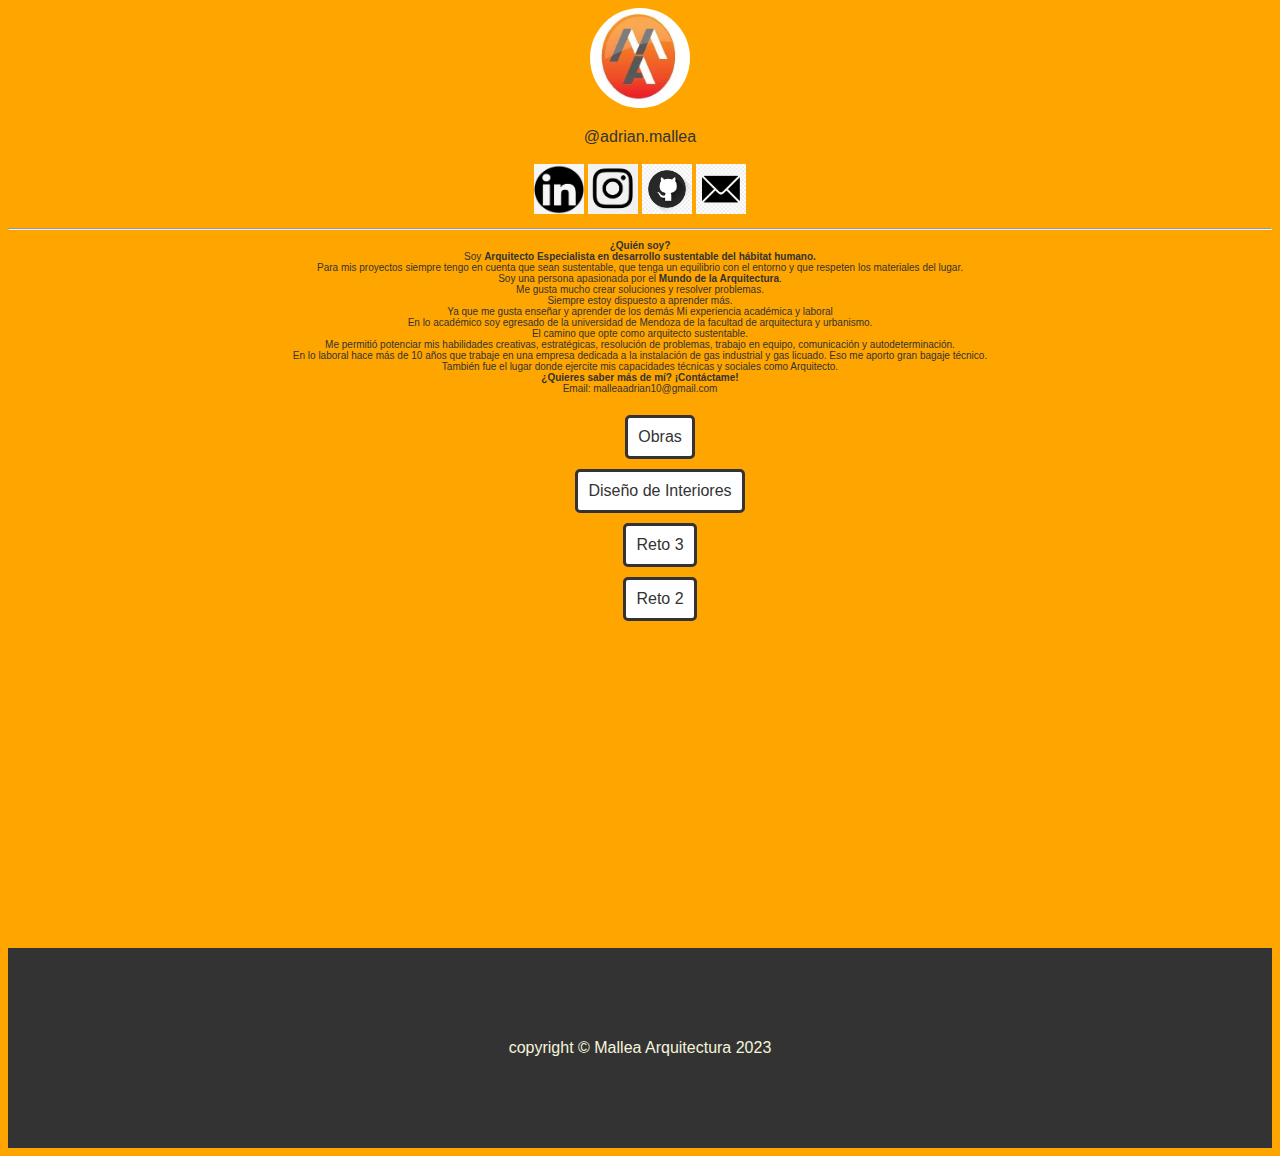
<file: index.html>
<!DOCTYPE html>
<html lang="en">
<head>
    <meta charset="UTF-8">
    <meta name="viewport" content="width=device-width, initial-scale=1.0">
    <title>Arbol de licks</title>
    <link rel="stylesheet" href="/CCS/STYLE.CSS">
    <!-- Primary Meta Tags -->
<title>Arbol de licks</title>
<meta name="description" content="Mi primera pagina web">
    <meta name="keywords" content="Arquitectura,html,Diseño">
    <meta name="author" content="Adrian mallea">
    <meta name="copyright" content="malleaarquitectura 2023">
    <meta name="robots" content="index">
    <meta name="robots" content="follow">
    <link rel="icon" href="/statics/logo.png" type="logo.png">

<!-- Open Graph / Facebook -->
 <meta property="og:title" content="malleaarquitectura">
    <meta property="og:description" content="pagina de Arquitectura">
    <meta property="og:type" content="website">
    <meta property="og:image" content="/statics/logo.png">
    <meta property="og:url" content="https://adrianpaginaweb-31880.web.app">

<!-- Twitter -->
 <meta property="twitter:title" content="malleaarquitectura">
    <meta property="twitter:description" content="pagina de Arquitectura">
    <meta property="twitter:type" content="website">
    <meta property="twitter:image" content="/statics/logo.png">
    <meta property="twitter:url" content="https://adrianpaginaweb-31880.web.app">

<!-- Meta Tags Generated with https://metatags.io -->
</head>
<body>
    <header class="contenedorLogo">
        <a href=""><img src="/statics/logo.png" alt="logo" class="logo" ></a>
        <p>@adrian.mallea</p>
    </header>
    <nav>
        <a href="https://www.linkedin.com/in/carlos-adri%C3%A1n-mallea-gimenez-a3510054/"><img src="/statics/in.png" alt="" class="iconos"></a>
        <a href="https://www.instagram.com/adrian.mallea/"><img src="/statics/instagram.png" alt="" class="iconos"></a>
        <a href="https://github.com/Adriano2024"><img src="/statics/gitgub.png" alt="" class="iconos"></a>
        <a href="mailto:malleaadrian10@gmail.com"><img src="/statics/mails.png" alt="" class="iconos"></a>
    
    </nav>
    <main class="main"><section>
        <hr>
        <p class="presentacion">
            <strong>¿Quién soy?</strong><br>
Soy <strong> Arquitecto Especialista en desarrollo sustentable del hábitat humano.</strong> <br>
Para mis proyectos siempre tengo en cuenta que sean sustentable, que tenga un equilibrio con el entorno y que respeten los materiales del lugar.
<br>Soy una persona apasionada por el <strong>Mundo de la Arquitectura</strong>. <br>Me gusta mucho crear soluciones y resolver problemas. <br>Siempre estoy dispuesto a aprender más. <br>Ya que me gusta enseñar y aprender de los demás
Mi experiencia académica y laboral <br>
En lo académico soy egresado de la universidad de Mendoza de la facultad de arquitectura y urbanismo. <br> El camino que opte como arquitecto sustentable. <br> Me permitió potenciar mis habilidades creativas, estratégicas, resolución de problemas, trabajo en equipo, comunicación y autodeterminación. <br>
En lo laboral hace más de 10 años que trabaje en una empresa dedicada a la instalación de gas industrial y gas licuado. Eso me aporto gran bagaje técnico. <br>También fue el lugar donde ejercite mis capacidades técnicas y sociales como Arquitecto.  <br>
<strong> ¿Quieres saber más de mí? ¡Contáctame!</strong> <br>

Email: malleaadrian10@gmail.com
        </p>
    </section>
    <section>
        <ul>
            <li><a class="btn" href="">Obras</a></li>
            <li><a class="btn" href="">Diseño de Interiores</a></li>
            <li><a class="btn" href="/reto03/index.html">Reto 3</a></li>
            <li><a class="btn" href="/Reto02/index.html">Reto 2</a></li>
        </ul>
    </section>
    </main>
    <footer>
        <p>copyright © Mallea Arquitectura 2023</p>
          <div itemscope itemtype="https://schema.org/Person" class="microformato" >
                <p><span itemprop="name">Adrian Mallea</span></p>
                <span itemprop="logo"></span><img src="/statics/logo.png" alt="logo"></span>
                <p><span itemprop="occupation">Architecs</span></p>
                <p><span itemprop="university">Universidad de Mendoza</span></p> 
            </div>
    </footer>
</body>
</html>
</file>
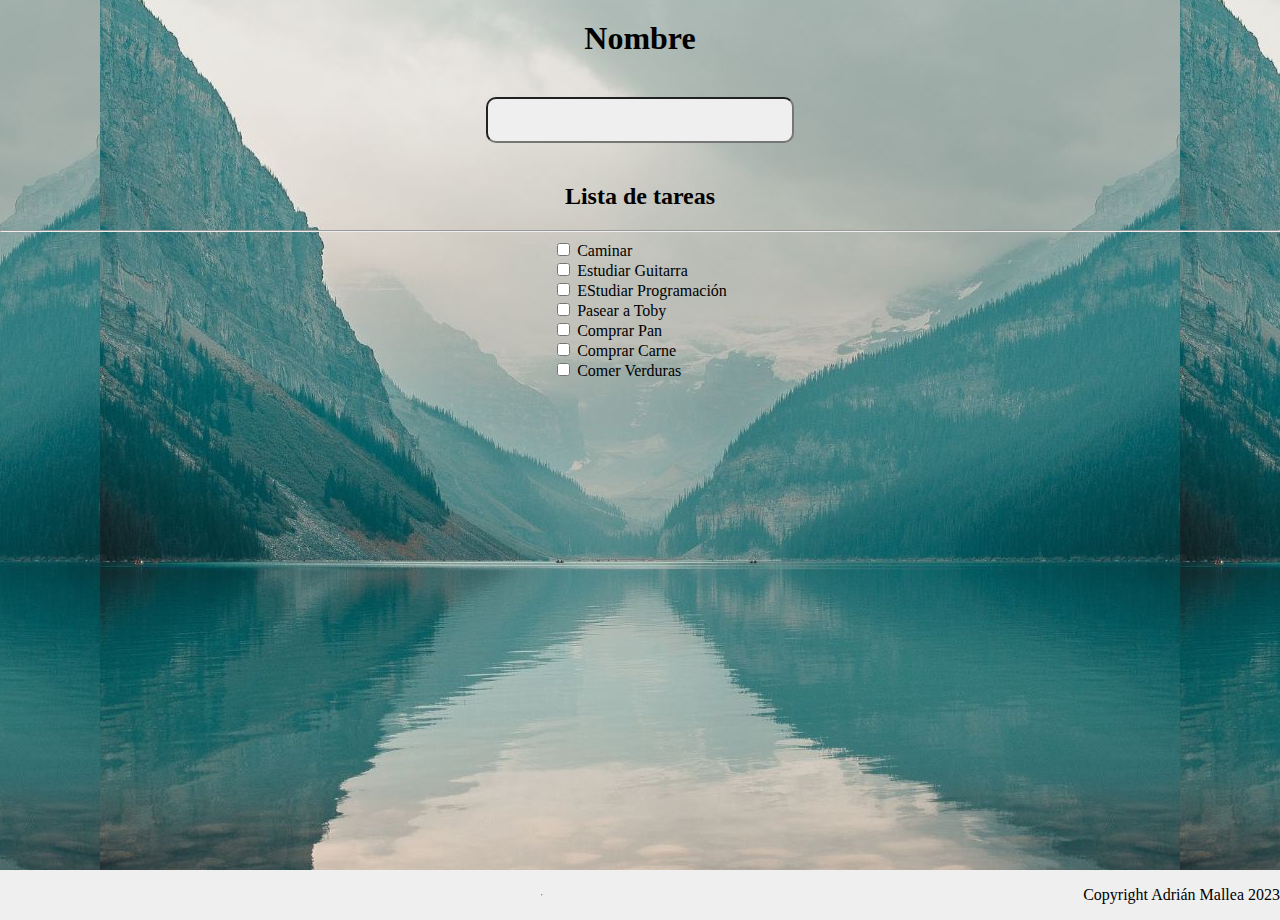
<file: reto03/index.html>
<!DOCTYPE html>
<html lang="en">
<head>
    <meta charset="UTF-8">
    <meta name="viewport" content="width=device-width, initial-scale=1.0">
    <title>listado de tareas</title>
    <link href="https://cdn.jsdelivr.net/npm/bootstrap@5.3.1/dist/css/bootstrap.min.css" rel="stylesheet" integrity="sha384-4bw+/aepP/YC94hEpVNVgiZdgIC5+VKNBQNGCHeKRQN+PtmoHDEXuppvnDJzQIu9" crossorigin="anonymous">
    <link rel="stylesheet" href="/reto03/CSS/style.css">
</head>
<body>
    <header>
      <h1>Nombre</h1>
        <input id="input" class="input"  type="text">
        <h2>Lista de tareas</h2>
        <hr>
    </header>
    <main>
        <section>
            <div class="form-check">
                <input class="form-check-input" type="checkbox" value="" id="flexCheckDefault-1">
                <label id="etiqueta1" class="form-check-label" for="flexCheckDefault">
                  Caminar
                </label>
              </div>
              <div class="form-check">
                <input class="form-check-input" type="checkbox" value="" id="flexCheckDefault-2">
                <label id="etiqueta2" class="form-check-label" for="flexCheckDefault">
                  Estudiar Guitarra
                </label>
              </div>
              <div class="form-check">
                <input class="form-check-input" type="checkbox" value="" id="flexCheckDefault-3">
                <label id="etiqueta3" class="form-check-label" for="flexCheckDefault">
                  EStudiar Programación
                </label>
              </div>
              <div class="form-check">
                <input class="form-check-input" type="checkbox" value="" id="flexCheckDefault-4">
                <label id="etiqueta4" class="form-check-label" for="flexCheckDefault">
                  Pasear a Toby
                </label>
              </div>
              <div class="form-check">
                <input class="form-check-input" type="checkbox" value="" id="flexCheckDefault-5">
                <label id="etiqueta5" class="form-check-label" for="flexCheckDefault">
                  Comprar Pan
                </label>
              </div>
              <div class="form-check">
                <input class="form-check-input" type="checkbox" value="" id="flexCheckDefault-6">
                <label id="etiqueta6" class="form-check-label" for="flexCheckDefault">
                  Comprar Carne
                </label>
              </div>
              <div class="form-check">
                <input class="form-check-input" type="checkbox" value="" id="flexCheckDefault-7">
                <label id="etiqueta7" class="form-check-label" for="flexCheckDefault">
                  Comer Verduras
                </label>
              </div>
          
        </section>
    </main>
    <footer>
      <hr>
      <p>
        Copyright Adrián Mallea 2023
      </p>
    </footer>
    <div id="popup" class="popup">
      <button id="btn" class="btn">x</button>
      <h4 class="letra" id="felicitaciones"></h4>
    </div>
    <script src="/reto03/main.js"></script>
</body>
</html>
</file>
<file: CCS/STYLE.CSS>
body{
    font-family: Arial, Helvetica, sans-serif;
    color: #333;
    background-color: orange;
   
    
}

header{
    text-align: center;
}
.logo{
    border-radius: 70%;
    width: 100px;
    height: 100px;
    
}
nav{
    display: flex;
    justify-content: center;
}
.iconos{
    width: 50px;
    height: 50px;
    margin: 2px;

}
main{
   
    height: 80vh;
}
.presentacion{
    text-align: center;
    font-size: 10px;
}
section ul li{
    display: inline-block;
    display: flex;
    justify-content: center;

}
.btn{
    padding: 10px;
    background: white;
    margin: 5px;
    border:solid 3px #333;
    border-radius: 5px;
    text-decoration: none;
    color: #333;
    
}
.btn:hover{
    background: #333;
    color: beige;

}
footer{
    background: #333;
    color: beige;
    text-align: center;
    height: 200px;
    display: flex;
    align-items: center;
    justify-content: center;
}
.microformato{
    display: none;
}
</file>
<file: reto03/CSS/style.css>
body{
    margin: 0px;
    background: url(/reto03/fondo.jpg) center;
}
header{
    text-align: center;
    
}
.input{
    width: 300px;
    height: 40px;
    margin: 20px;
    background-color: #efefef;
    text-align: center;
    border-radius: 10px
    
}
h1{
    margin: 20px;
}
main{
    display: flex;
    justify-content: center;
    height: 70vh;
  ;
}
.form-check-input{
    background-color:#efefef;

}
footer{
    text-align: center;
   
    background-color: #efefef;
    display: flex;
    justify-content: center;
    align-items: center;
}
.marcado{
    text-decoration: line-through;

}
.popup{
    font-size: 4px;
    height: 250px;
    width: 150px;
    background-color: #efefef;
    padding: 10px;
    position: fixed;
    left: 50%;
    top: 25%;
    border-radius: 10px;
    display: none;
}
.letra{
    font-size: 20px;
    text-align: justify;
}
</file>
